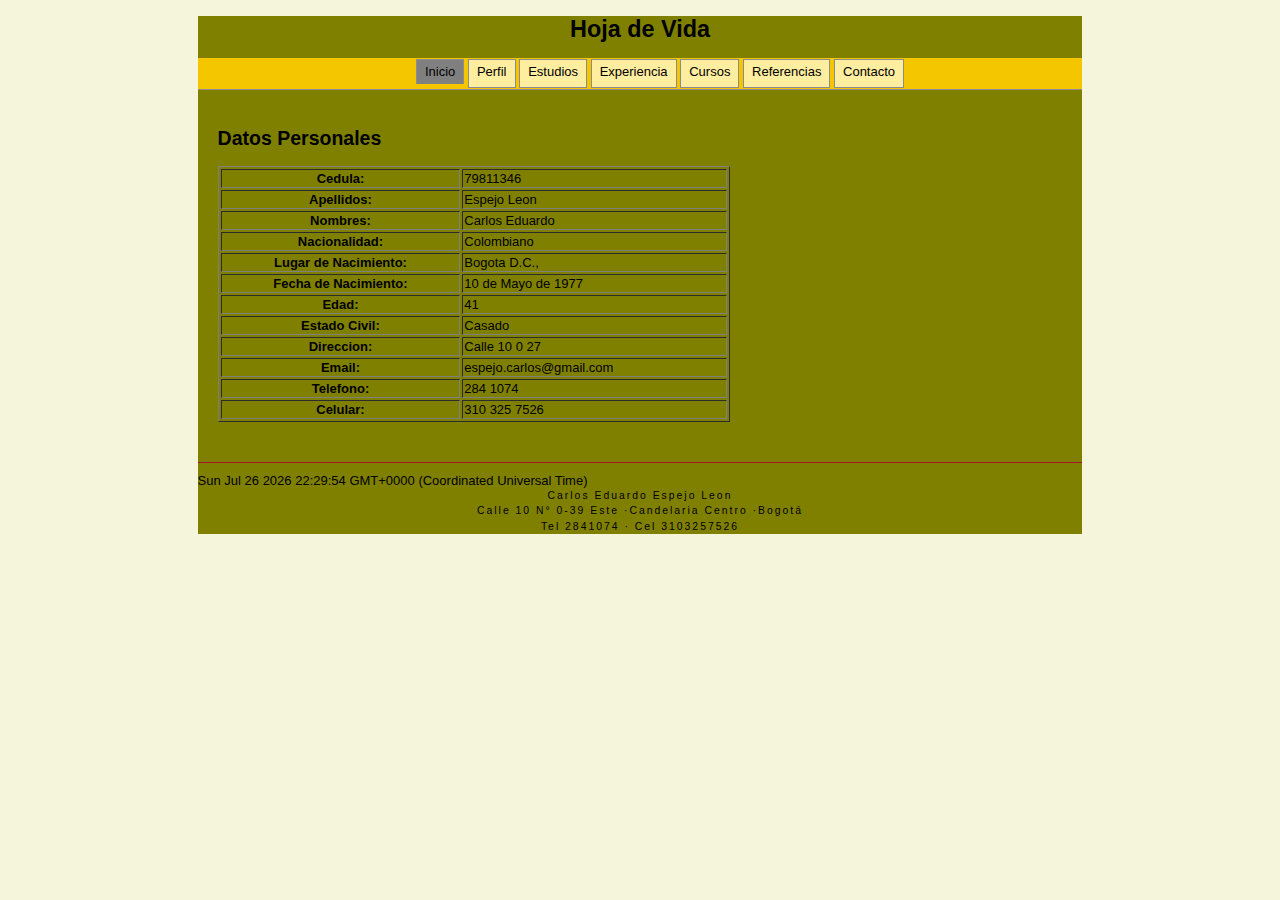
<file: index.html>
<!DOCTYPE HTML PUBLIC "-//W3C//DTD HTML 4.01 Transitional//EN" 
"http://www.w3.org/TR/html4/loose.dtd">
<html>
<head>

<meta http-equiv="Content-Type" content=text/html:charset=ISO-8859-1">
<title> hojadevida - Inicio</title>
<link href="carlos.css"
rel="stylesheet"type="text/css" />
</head>
<body id="inicio">

<div id="wrapper">
<div id="encabezado">
<center>
<h1>Hoja de Vida</h1>
</center>
</div> <!-- Fin Encabezado -->
<div id="navegacion">
<ul>
<li id="navi01">
<a href="index.html"> Inicio</a></li>
<li id="navi02">
<a href="perfil.html">Perfil</a></li>
<li id="navi03">
<a href="Estudios.html">Estudios</a></li>
<li id="navi04">
<a href="Experiencia.html">Experiencia</a></li>
<li id="navi05">
<a href="Cursos.html">Cursos</a></li>
<li id="navi06">
<a href="Referencias.html">Referencias</a></li>	
<li id="navi08">
<a href="contacteme.html">Contacto</a></li></ul>
</div> <!-- Fin Navegacion -->

<div id="areatexto">
<h2>Datos Personales</h2>
<TR>
<TABLE border="1" width="60%" height="160" >
<TR><TH><B>Cedula:  </B></TD> <TD >79811346</TD> 

<TR><TH><B>Apellidos:  </B></TD> <TD>Espejo Leon</TD>    
<TR><TH><B>Nombres:  </B></TD> <TD>Carlos Eduardo</TD>  
<TR><TH><B>Nacionalidad:  </B></TD> <TD>Colombiano</TD>  
<TR><TH><B>Lugar de Nacimiento:  </B></TD><TD>Bogota D.C.,</TD>  
<TR><TH><B>Fecha de Nacimiento:  </B></TD> <TD> 10 de Mayo de 1977 </TD>  
<TR><TH><B>Edad:  </B></TD> <TD>41 </TD>  
<TR><TH><B>Estado Civil:  </B></TD><TD>Casado
<TR><TH><B>Direccion:  </B></TD><TD>Calle 10 0 27</TD> 
<TR><TH><B>Email:  </B></TD><TD>espejo.carlos@gmail.com </TD>  
<TR><TH><B>Telefono:  </B></TD><TD>284 1074 </TD>  
<TR><TH><B>Celular:  </B></TD><TD>310 325 7526 </TD>  

</TABLE>



</div> <! -- Fin areatexto -->
<div id="pie">

<script> document.write(new Date()) </script>

<address>
Carlos Eduardo Espejo Leon </br> Calle 10 N� 0-39 Este
&middot;Candelaria Centro &middot;Bogot�
<br/>
Tel 2841074 &middot; Cel 3103257526
</address>
</div> <! -- Fin pie -->
</div> <! -- #wrapper-->
</body>
</html>
</file>
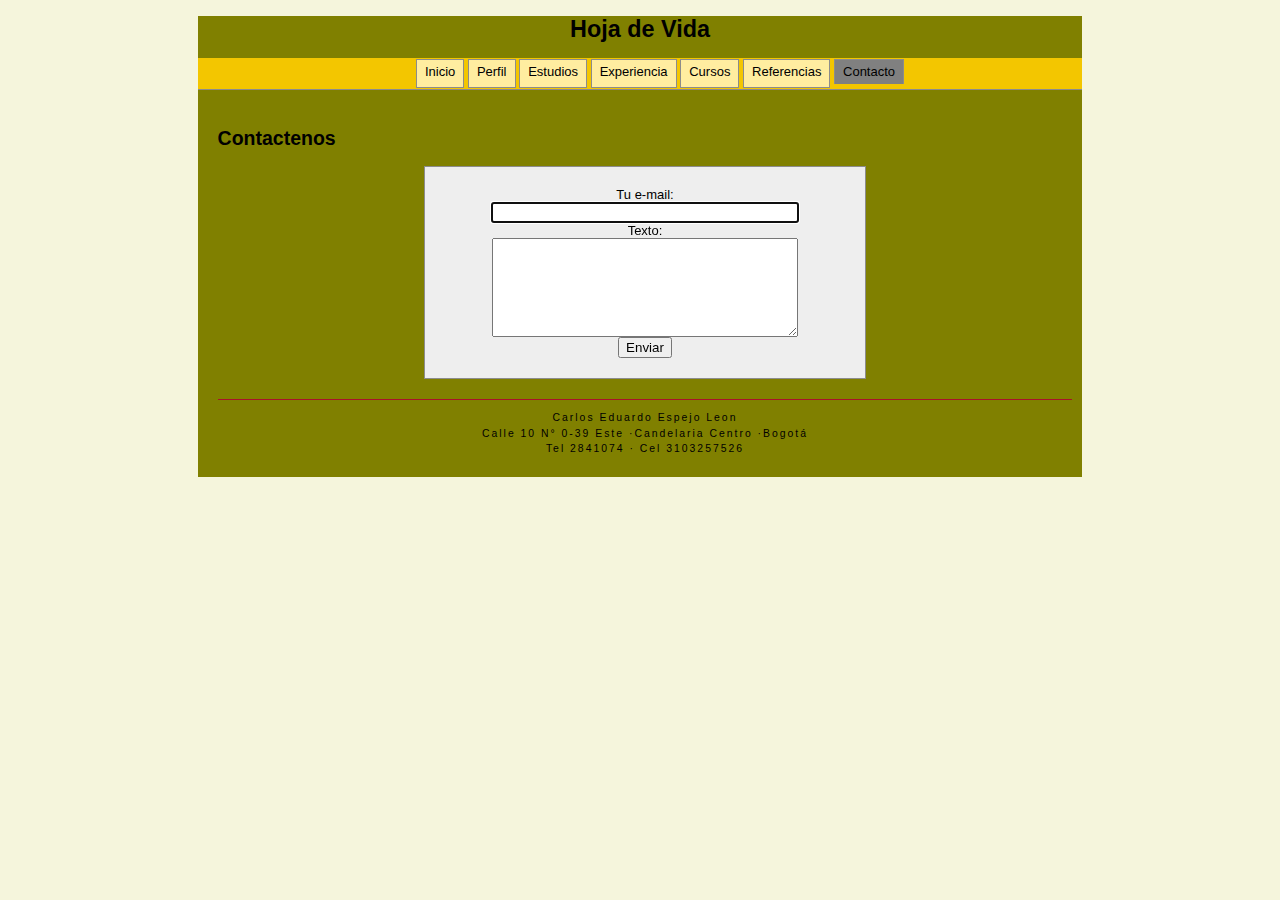
<file: contacteme.html>
<!DOCTYPE HTML PUBLIC "-//W3C//DTD HTML 4.01 Transitional//EN" 
"http://www.w3.org/TR/html4/loose.dtd">
<html>
<head>
<meta http-equiv="Content-Type" content=text/html:charset=ISO-8859-1">
<title> hojadevida - contacteme</title>
<link href="carlos.css"
rel="stylesheet"type="text/css" />
</head>
<body id="contacteme" onload="document.formulariocontacto.remitente.focus();">
<div id="wrapper">
<div id="encabezado">
<center>
<h1>Hoja de Vida</h1>
</center>
</div> <!-- Fin Encabezado -->
<div id="navegacion">
<ul>
<li id="navi01">
<a href="index.html"> Inicio</a></li>
<li id="navi02">
<a href="perfil.html">Perfil</a></li>
<li id="navi03">
<a href="Estudios.html">Estudios</a></li>
<li id="navi04">
<a href="Experiencia.html">Experiencia</a></li>
<li id="navi05">
<a href="Cursos.html">Cursos</a></li>
<li id="navi06">
<a href="Referencias.html">Referencias</a></li>	
<li id="navi08">
<a href="contacteme.html">Contacto</a></li></ul>
</div> <!-- Fin Navegacion -->

<div id="areatexto">
<h2>Contactenos</h2>
<center>
<form id="formulariocontacto"
name="formulariocontacto" method="post"
action="http://www.formular-chef.com/
Formular-Chef.cgi">
<input type="hidden" name="recipient"
value="espejo.carlos@gmail.com" />
<div>
<label for="remitente"> Tu e-mail:</label>
<input type="text" id="remitente" name="remitente" />
</div>
<div>
<label for="text"> Texto: </label>
<textarea id="text" name="text">
</textarea>
</div>
<div>
<input type="submit" id="submit" 
value="Enviar" />
</div>
</form>
</center>
<div/> <! -- Fin areatexto -->
<div id="pie">
<address>
Carlos Eduardo Espejo Leon </br> Calle 10 N� 0-39 Este
&middot;Candelaria Centro &middot;Bogot�
<br/>
Tel 2841074 &middot; Cel 3103257526
</address>
</div> <! -- Fin pie -->
</div> <! -- #wrapper-->
</body>
</html>
</file>
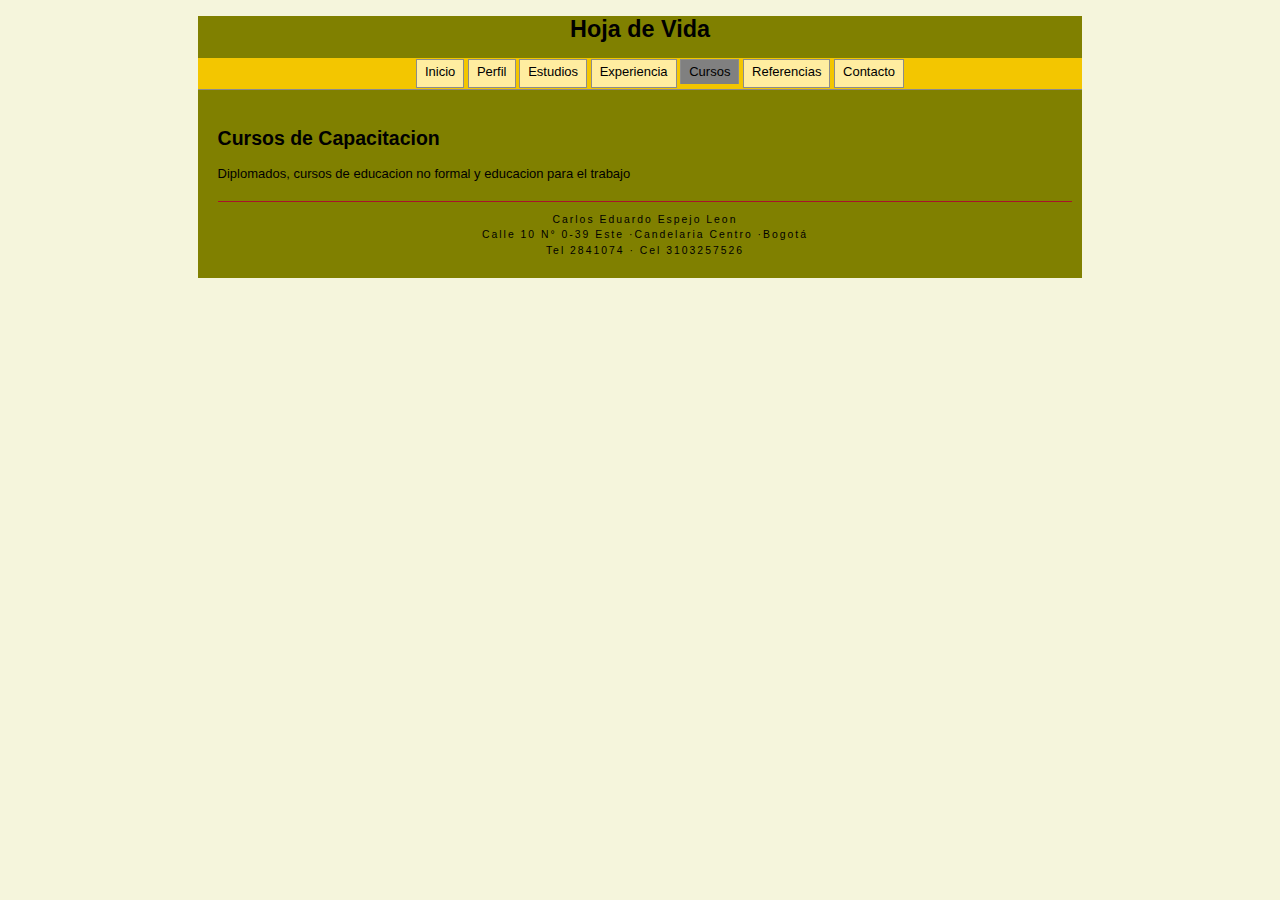
<file: Cursos.html>
<!DOCTYPE HTML PUBLIC "-//W3C//DTD HTML 4.01 Transitional//EN" 
"http://www.w3.org/TR/html4/loose.dtd">
<html>
<head>
<meta http-equiv="Content-Type" content=text/html:charset=ISO-8859-1">
<title> hojadevida - Cursos</title>
<link href="carlos.css"
rel="stylesheet"type="text/css" />
</head>
<body id="Cursos">
<div id="wrapper">
<div id="encabezado">
<center>
<h1>Hoja de Vida</h1>
</center>
</div> <!-- Fin Encabezado -->
<div id="navegacion">
<ul>
<li id="navi01">
<a href="index.html"> Inicio</a></li>
<li id="navi02">
<a href="perfil.html">Perfil</a></li>
<li id="navi03">
<a href="Estudios.html">Estudios</a></li>
<li id="navi04">
<a href="Experiencia.html">Experiencia</a></li>
<li id="navi05">
<a href="Cursos.html">Cursos</a></li>
<li id="navi06">
<a href="Referencias.html">Referencias</a></li>	
<li id="navi08">
<a href="contacteme.html">Contacto</a></li></ul>
</div> <!-- Fin Navegacion -->

<div id="areatexto">
<h2>Cursos de Capacitacion</h2>
<p> Diplomados, cursos de educacion no formal y educacion para el trabajo</p>
<div/> <! -- Fin areatexto -->
<div id="pie">
<address>
Carlos Eduardo Espejo Leon </br> Calle 10 N� 0-39 Este
&middot;Candelaria Centro &middot;Bogot�
<br/>
Tel 2841074 &middot; Cel 3103257526
</address>
</div> <! -- Fin pie -->
</div> <! -- #wrapper-->
</body>
</html>
</file>
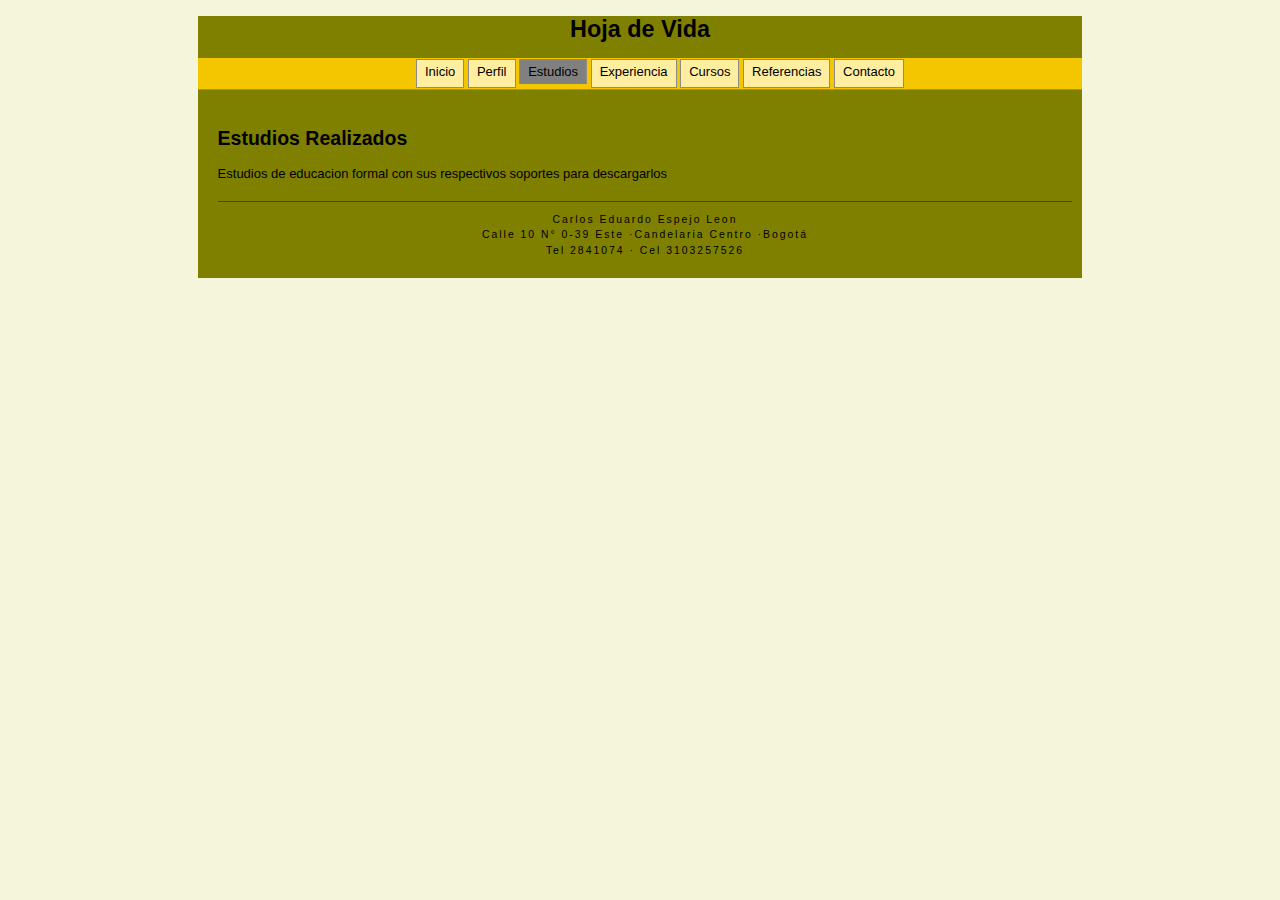
<file: Estudios.html>
<!DOCTYPE HTML PUBLIC "-//W3C//DTD HTML 4.01 Transitional//EN" 
"http://www.w3.org/TR/html4/loose.dtd">
<html>
<head>
<meta http-equiv="Content-Type" content=text/html:charset=ISO-8859-1">
<title> hojadevida - Estudios</title>
<link href="carlos.css"
rel="stylesheet"type="text/css" />
</head>
<body id="Estudios">
<div id="wrapper">
<div id="encabezado">
<center>
<h1>Hoja de Vida</h1>
</center>
</div> <!-- Fin Encabezado -->
<div id="navegacion">
<ul>
<li id="navi01">
<a href="index.html"> Inicio</a></li>
<li id="navi02">
<a href="perfil.html">Perfil</a></li>
<li id="navi03">
<a href="Estudios.html">Estudios</a></li>
<li id="navi04">
<a href="Experiencia.html">Experiencia</a></li>
<li id="navi05">
<a href="proyectos.html">Cursos</a></li>
<li id="navi06">
<a href="Referencias.html">Referencias</a></li>	
<li id="navi08">
<a href="contacteme.html">Contacto</a></li></ul>
</div> <!-- Fin Navegacion -->

<div id="areatexto">
<h2>Estudios Realizados</h2>
<p>Estudios de educacion formal con sus respectivos soportes para descargarlos</p>
<div/> <! -- Fin areatexto -->
<div id="pie">
<address>
Carlos Eduardo Espejo Leon </br> Calle 10 N� 0-39 Este
&middot;Candelaria Centro &middot;Bogot�
<br/>
Tel 2841074 &middot; Cel 3103257526
</address>
</div> <! -- Fin pie -->
</div> <! -- #wrapper-->
</body>
</html>
</file>
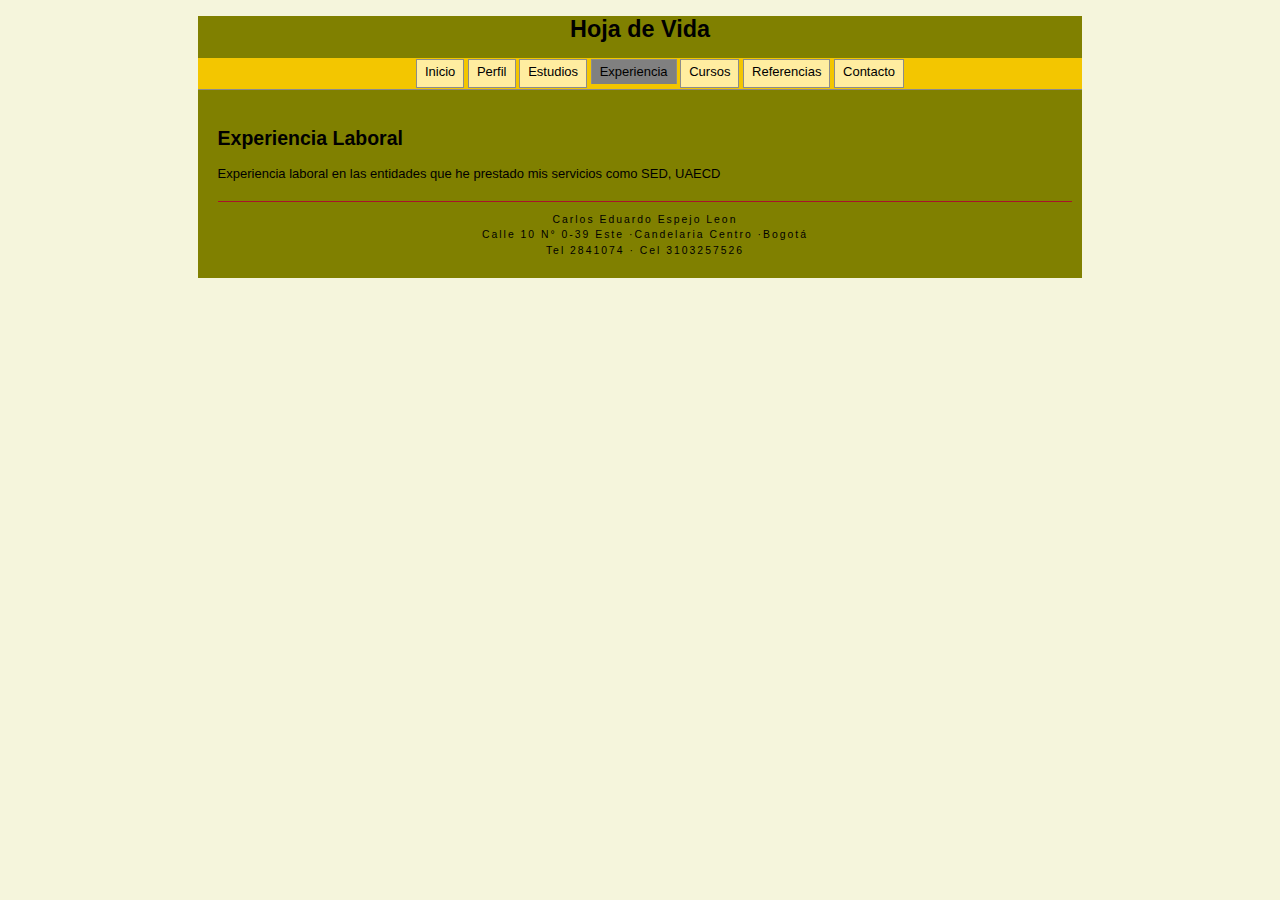
<file: Experiencia.html>
<!DOCTYPE HTML PUBLIC "-//W3C//DTD HTML 4.01 Transitional//EN" 
"http://www.w3.org/TR/html4/loose.dtd">
<html>
<head>
<meta http-equiv="Content-Type" content=text/html:charset=ISO-8859-1">
<title> hojadevida - Experiencia</title>
<link href="carlos.css"
rel="stylesheet"type="text/css" />
</head>
<body id="Experiencia">
<div id="wrapper">
<div id="encabezado">
<center>
<h1>Hoja de Vida</h1>
</center>
</div> <!-- Fin Encabezado -->
<div id="navegacion">
<ul>
<li id="navi01">
<a href="index.html"> Inicio</a></li>
<li id="navi02">
<a href="perfil.html">Perfil</a></li>
<li id="navi03">
<a href="Estudios.html">Estudios</a></li>
<li id="navi04">
<a href="Experiencia.html">Experiencia</a></li>
<li id="navi05">
<a href="Cursos.html">Cursos</a></li>
<li id="navi06">
<a href="Referencias.html">Referencias</a></li>	
<li id="navi08">
<a href="contacteme.html">Contacto</a></li></ul>
</div> <!-- Fin Navegacion -->

<div id="areatexto">
<h2>Experiencia Laboral</h2>
<p> Experiencia laboral en las entidades que he prestado mis servicios como SED, UAECD</p>
<div/> <! -- Fin areatexto -->
<div id="pie">
<address>
Carlos Eduardo Espejo Leon </br> Calle 10 N� 0-39 Este
&middot;Candelaria Centro &middot;Bogot�
<br/>
Tel 2841074 &middot; Cel 3103257526
</address>
</div> <! -- Fin pie -->
</div> <! -- #wrapper-->
</body>
</html>
</file>
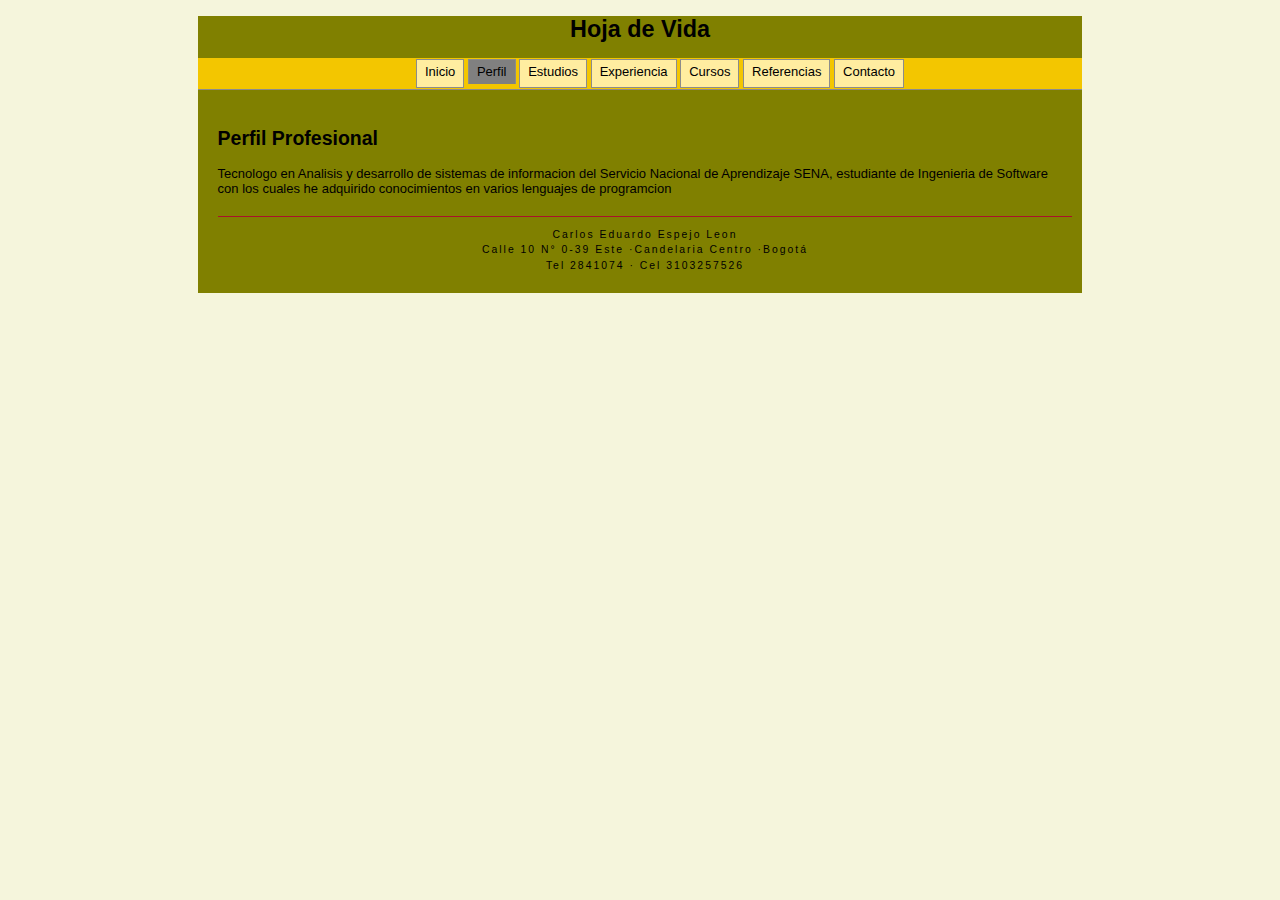
<file: perfil.html>
<!DOCTYPE HTML PUBLIC "-//W3C//DTD HTML 4.01 Transitional//EN" 
"http://www.w3.org/TR/html4/loose.dtd">
<html>
<head>
<meta http-equiv="Content-Type" content=text/html:charset=ISO-8859-1">
<title> hojadevida - Inicio</title>
<link href="carlos.css"
rel="stylesheet"type="text/css" />
</head>
<body id="perfil">
<div id="wrapper">
<div id="encabezado">
<center>
<h1>Hoja de Vida</h1>
</center>
</div> <!-- Fin Encabezado -->
<div id="navegacion">
<ul>
<li id="navi01">
<a href="index.html"> Inicio</a></li>
<li id="navi02">
<a href="perfil.html">Perfil</a></li>
<li id="navi03">
<a href="Estudios.html">Estudios</a></li>
<li id="navi04">
<a href="tutoriales.html">Experiencia</a></li>
<li id="navi05">
<a href="Cursos.html">Cursos</a></li>
<li id="navi06">
<a href="Referencias.html">Referencias</a></li>	
<li id="navi08">
<a href="contacteme.html">Contacto</a></li></ul>
</div> <!-- Fin Navegacion -->

<div id="areatexto">
<h2>Perfil Profesional</h2>
<p> Tecnologo en Analisis y desarrollo de sistemas de informacion del Servicio Nacional de Aprendizaje SENA, estudiante de Ingenieria de Software con los cuales he adquirido conocimientos en varios lenguajes de programcion</p>
<div id="pie">
<address>
Carlos Eduardo Espejo Leon </br> Calle 10 N� 0-39 Este
&middot;Candelaria Centro &middot;Bogot�
<br/>
Tel 2841074 &middot; Cel 3103257526
</address>
</div> <! -- Fin pie -->
</div> <! -- #wrapper-->
</body>
</html>
</file>
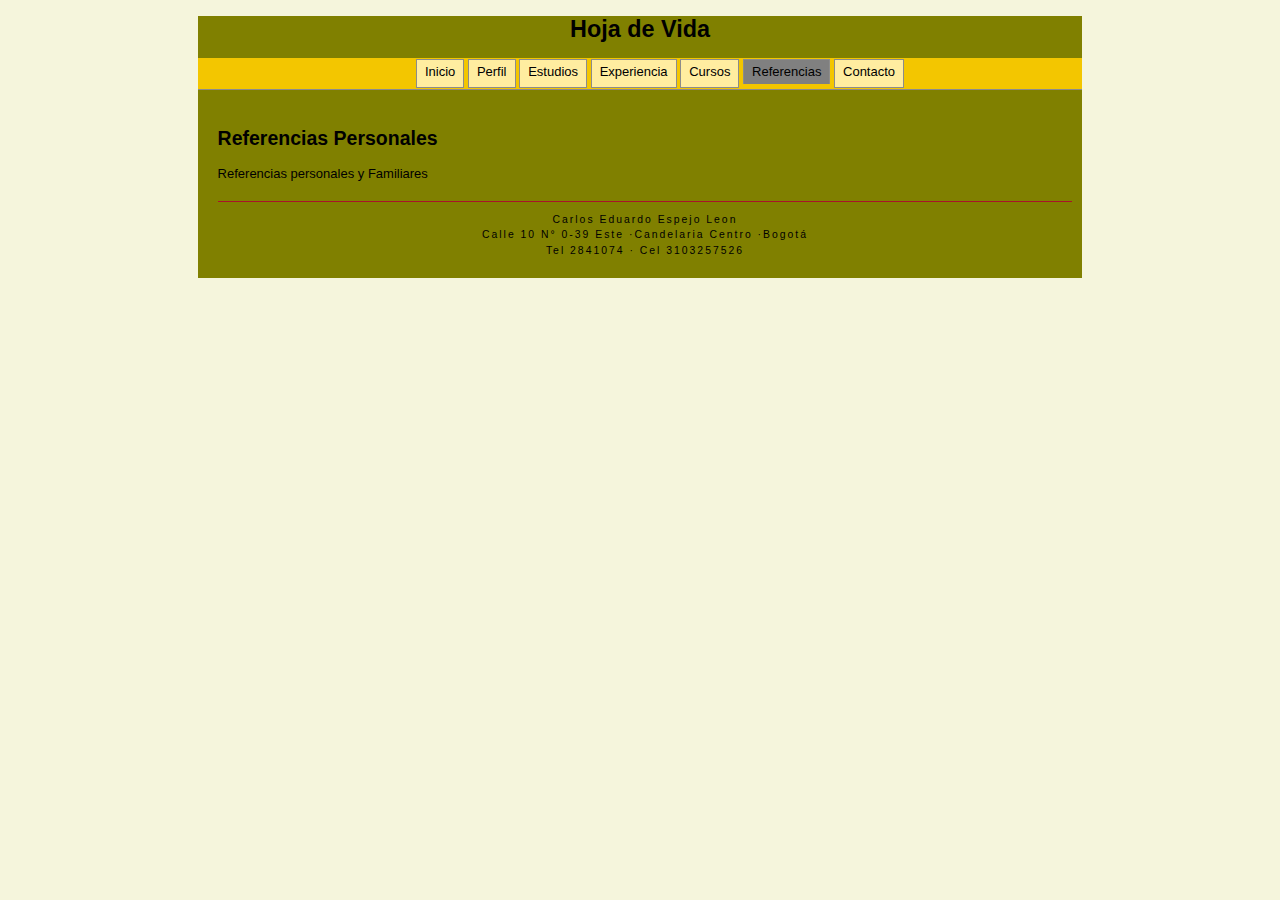
<file: Referencias.html>
<!DOCTYPE HTML PUBLIC "-//W3C//DTD HTML 4.01 Transitional//EN" 
"http://www.w3.org/TR/html4/loose.dtd">
<html>
<head>
<meta http-equiv="Content-Type" content=text/html:charset=ISO-8859-1">
<title> hojadevida - Referencias</title>
<link href="carlos.css"
rel="stylesheet"type="text/css" />
</head>
<body id="Referencias">
<div id="wrapper">
<div id="encabezado">
<center>
<h1>Hoja de Vida</h1>
</center>
</div> <!-- Fin Encabezado -->
<div id="navegacion">
<ul>
<li id="navi01">
<a href="index.html"> Inicio</a></li>
<li id="navi02">
<a href="perfil.html">Perfil</a></li>
<li id="navi03">
<a href="Estudios.html">Estudios</a></li>
<li id="navi04">
<a href="Experiencia.html">Experiencia</a></li>
<li id="navi05">
<a href="Cursos.html">Cursos</a></li>
<li id="navi06">
<a href="Referencias.html">Referencias</a></li>	
<li id="navi08">
<a href="contacteme.html">Contacto</a></li></ul>
</div> <!-- Fin Navegacion -->

<div id="areatexto">
<h2>Referencias Personales</h2>
<p>Referencias personales y Familiares</p>
<div/> <! -- Fin areatexto -->
<div id="pie">
<address>
Carlos Eduardo Espejo Leon </br> Calle 10 N� 0-39 Este
&middot;Candelaria Centro &middot;Bogot�
<br/>
Tel 2841074 &middot; Cel 3103257526
</address>
</div> <! -- Fin pie -->
</div> <! -- #wrapper-->
</body>
</html>
</file>
<file: carlos.css>
/*hoja de estilos pagina personal*/


Body  {
	color: black;
	background-color: #F5F5DC;
font-family: Verdana,Arial,Helvetica, sans-serif;
font-size:small;
}
font {
#F5F5DC;
font-family: Verdana,Arial,Helvetica, sans-serif;
font-size:30pt;
text-align:center;
}

#wrapper {
color: black;
background-color: #808000;
width: 70%;
margin-top: auto;
margin-right: auto;
margin-bottom: auto;
margin-left: auto;
}

#encabezado p

 {
paddin: 5px 0 5px 0;
margin-bottom: 0;
}
h1 {font-size: 180%;}



margin-bottom: 0;
color: red;
background-color: #f3c600;



h2 {font-size: 130%;}

#navegacion {
text-align: center;
color black;
background-color: #f3c600;
margin-bottom: 0;
padding: 5px 10px 4px 10px;
border-bottom: 1px solid #8c8c8c;
}
#navegacion ul {
margin: 1px 1px 1px;
margin-bottom: 6px;
}
#navegacion li {
display: inline;
list-style-type: none;
margin-bottom: 0;
margin:  0 0 0;
}
#navegacion a 
{
color: black;
background-color: #ffeda0;
padding: 4px 8px 8px 8px;
border: 1px solid #8c8c8c;
}
#navegacion a: active {background-color: white;}


#areatexto
{
padding-top: 20px;
padding-right: 10px;
padding-bottom: 20px;
padding-left: 20px;
}

#pie
{
padding-top: 20px;
padding-top: 10px;
border-top: 1px solid #A9122a;
margin-top: 20px;
}
address {
text-align: center;
font-size: 80%;
font-style:normal;
letter-spacing: 2px;
line-height: 1.5em;
}
.skiplink { display: none; }

a { text-decoration: none; }
a: link {color: # d90000;}
a: visited {color: #cc6666;}
a:hover, a:focus { text-decoration:underline;}
a:active { color: white; background-color:#d90000; }

#navegacion a:hover,
#inicio #navi01 a,
#perfil #navi02 a,
#Estudios #navi03 a,
#Experiencia #navi04 a,
#Cursos #navi05 a,
#Referencias #navi06 a,
#contacteme #navi08 a

{
text-decoration:none;
color: black;
background-color: gray;
padding-bottom: 5px;
border-bottom: none;
}





/* =====================================
Formulario de Contacto
======================================*/
form {
background-color: #eee;
width: 400px;
padding: 20px;
border: 1px solid #8c8c8c;
}
label { display: block; }
#remitente, textarea {
width: 300px;
border: 1px solid # 8c8c8c;
margin-bottom: lem;
}
textarea { height: 7em; }
input: focus, textarea:focus
{
background-color: #d9d9d9;
}
</file>
